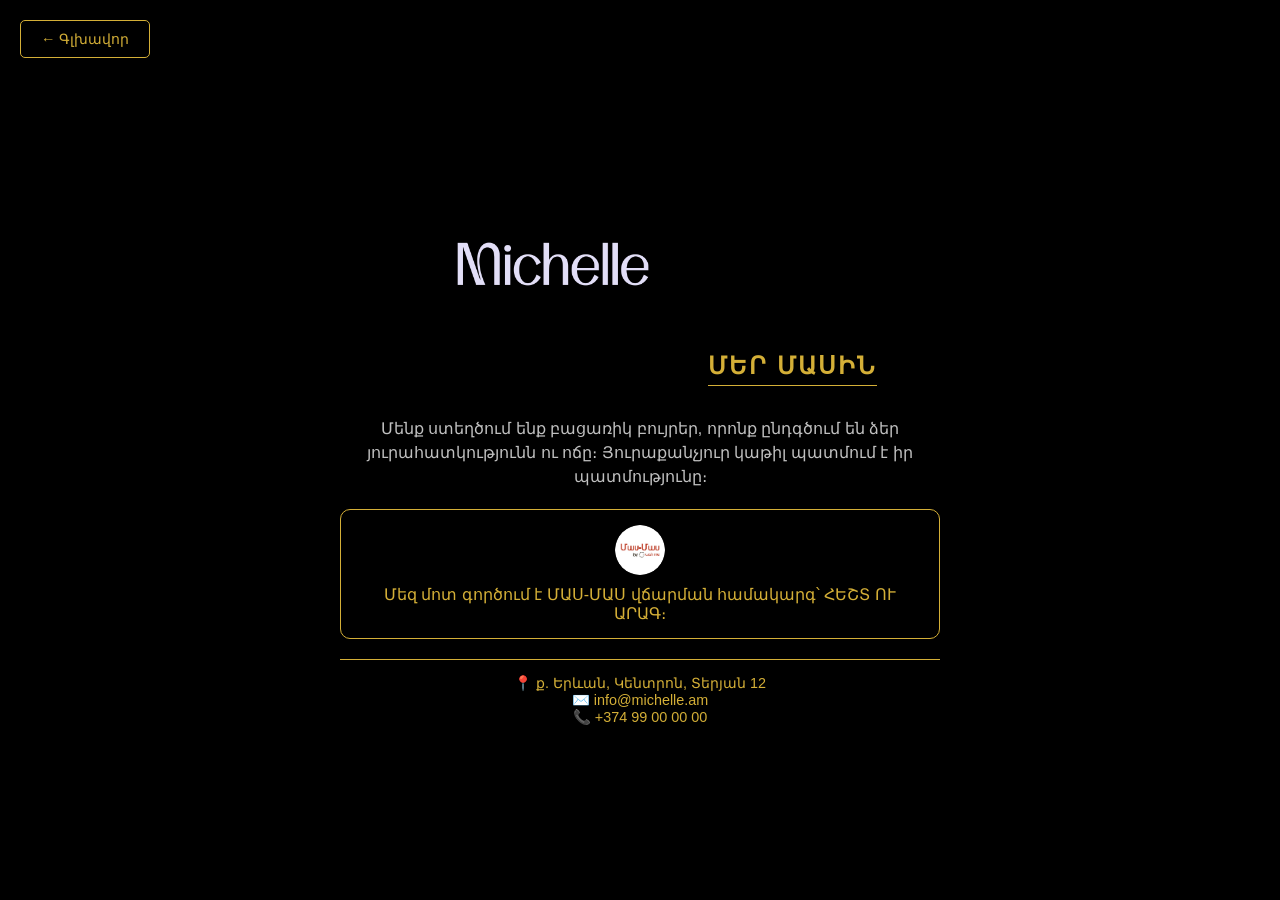
<file: com.html>
<!DOCTYPE html>
<html lang="hy">
<head>
    <meta charset="UTF-8">
    <meta name="viewport" content="width=device-width, initial-scale=1.0">
    <title>Michelle | Մեր մասին</title>
    <style>
        body {
            margin: 0;
            padding: 0;
            background-color: #000;
            color: #d4af37;
            font-family: 'Segoe UI', Arial, sans-serif;
            display: flex;
            justify-content: center;
            align-items: center;
            min-height: 100vh;
            position: relative;
        }

        /* Գլխավոր էջ կոճակի ոճը */
        .back-btn {
            position: absolute;
            top: 20px;
            left: 20px;
            padding: 10px 20px;
            background-color: transparent;
            color: #d4af37;
            border: 1px solid #d4af37;
            text-decoration: none;
            font-size: 0.9rem;
            border-radius: 5px;
            transition: 0.3s;
        }

        .back-btn:hover {
            background-color: #d4af37;
            color: #000;
        }

        .container {
            width: 90%;
            max-width: 600px;
            padding: 20px;
            text-align: center;
        }

        .main-logo { width: 300px; max-width: 100%; height: auto; margin-bottom: 20px; }

        h1 { text-transform: uppercase; letter-spacing: 2px; border-bottom: 1px solid #d4af37; display: inline-block; padding-bottom: 5px; font-size: 1.5rem; }

        .about-text { color: #c0c0c0; line-height: 1.5; margin: 15px 0; }

        .installment-box {
            display: flex; flex-wrap: wrap; align-items: center; justify-content: center;
            gap: 10px; margin: 20px 0; padding: 15px; border: 1px solid #d4af37; border-radius: 10px;
        }

        .mini-logo { width: 50px; height: 50px; border-radius: 50%; object-fit: cover; }

        .contact-info { margin-top: 20px; padding-top: 15px; border-top: 1px solid #d4af37; font-size: 0.9rem; }
        
        a { color: #d4af37; text-decoration: none; }

        @media (max-width: 480px) {
            .back-btn { left: 10px; padding: 8px 15px; font-size: 0.8rem; }
            .installment-box { flex-direction: column; text-align: center; }
        }
    </style>
</head>
<body>

    <a href="index.html" class="back-btn">← Գլխավոր</a>

    <div class="container">
        <img src="9004.jpg" alt="Michelle" class="main-logo">
        
        <h1>Մեր մասին</h1>
        
        <p class="about-text">
            Մենք ստեղծում ենք բացառիկ բույրեր, որոնք ընդգծում են ձեր յուրահատկությունն ու ոճը։ Յուրաքանչյուր կաթիլ պատմում է իր պատմությունը։
        </p>

        <div class="installment-box">
            <img src="8834.jpg" alt="Cash me" class="mini-logo">
            <div class="installment-text">Մեզ մոտ գործում է ՄԱՍ-ՄԱՍ վճարման համակարգ՝ ՀԵՇՏ ՈՒ ԱՐԱԳ։</div>
        </div>

        <div class="contact-info">
            <div class="contact-item">📍 ք. Երևան, Կենտրոն, Տերյան 12</div>
            <div class="contact-item">✉️ <a href="mailto:info@michelle.am">info@michelle.am</a></div>
            <div class="contact-item">📞 <a href="tel:+37499000000">+374 99 00 00 00</a></div>
        </div>
    </div>

</body>
</html>
</file>
